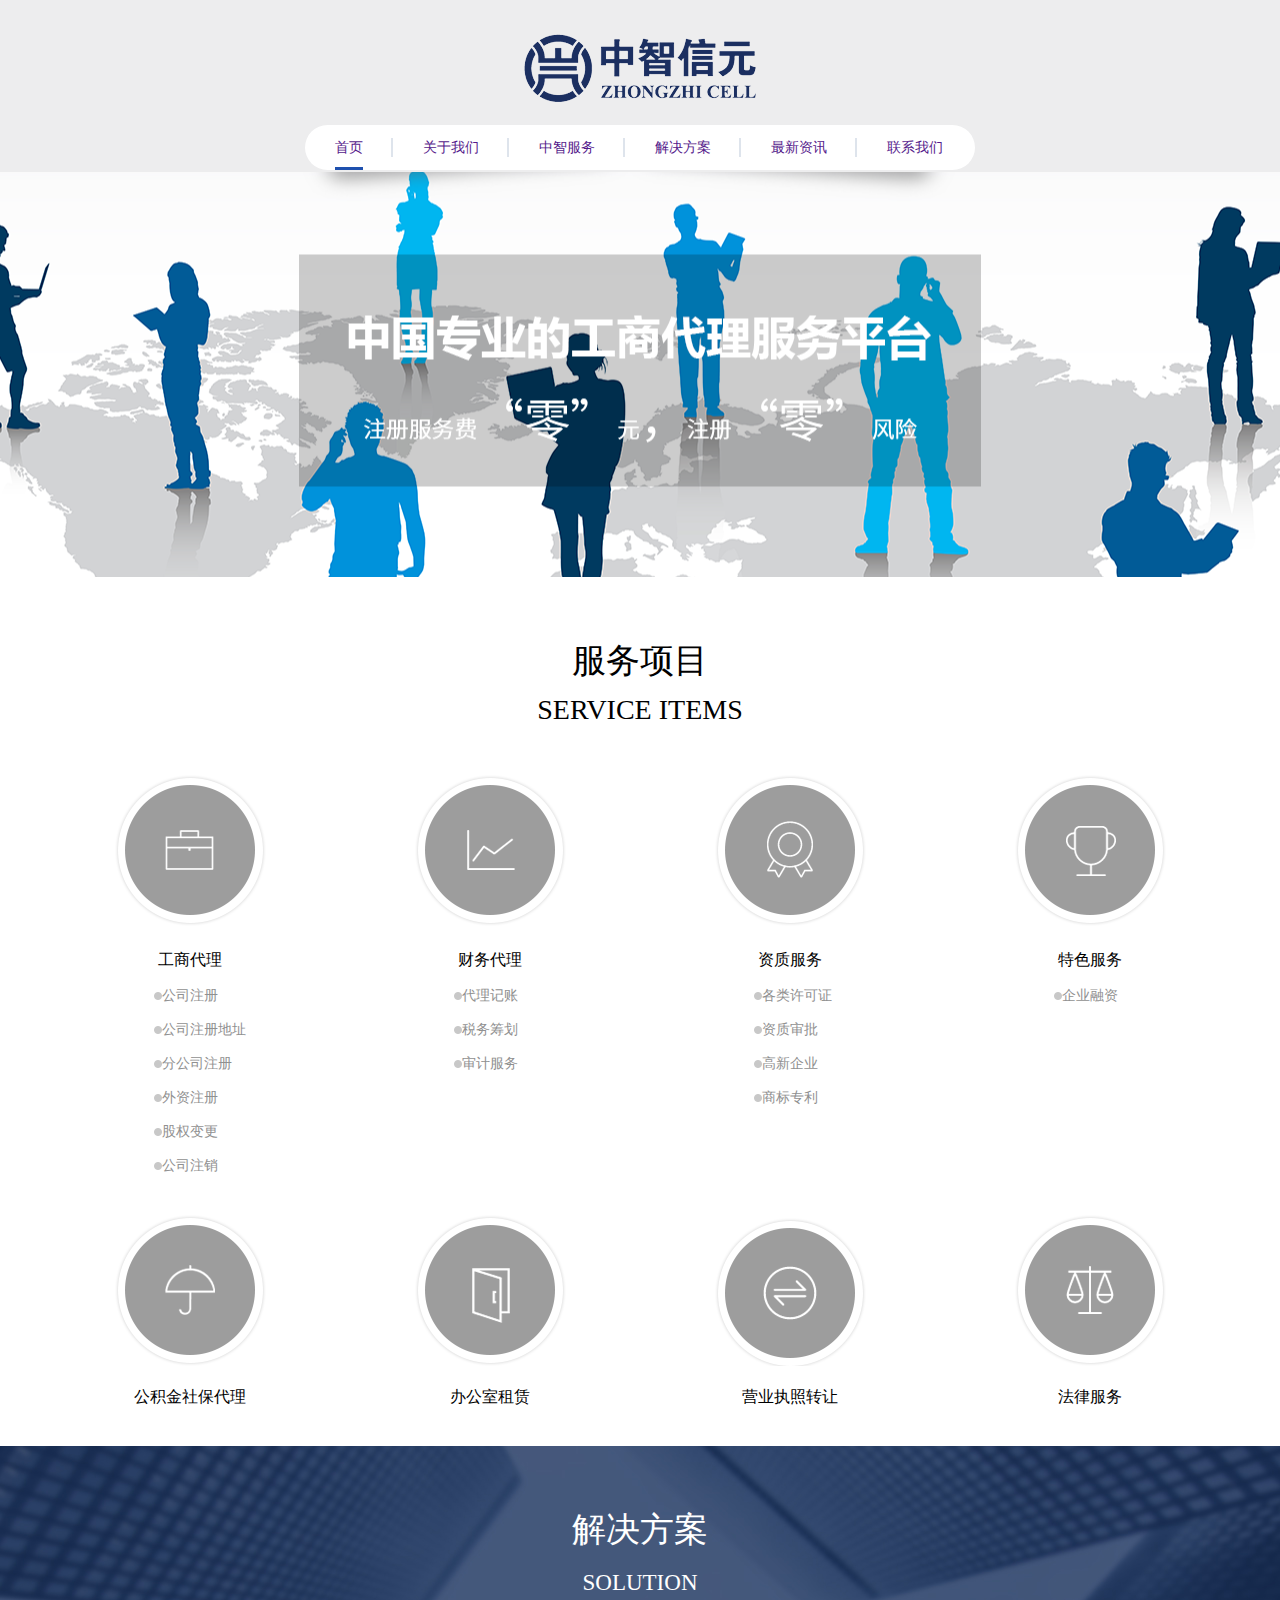
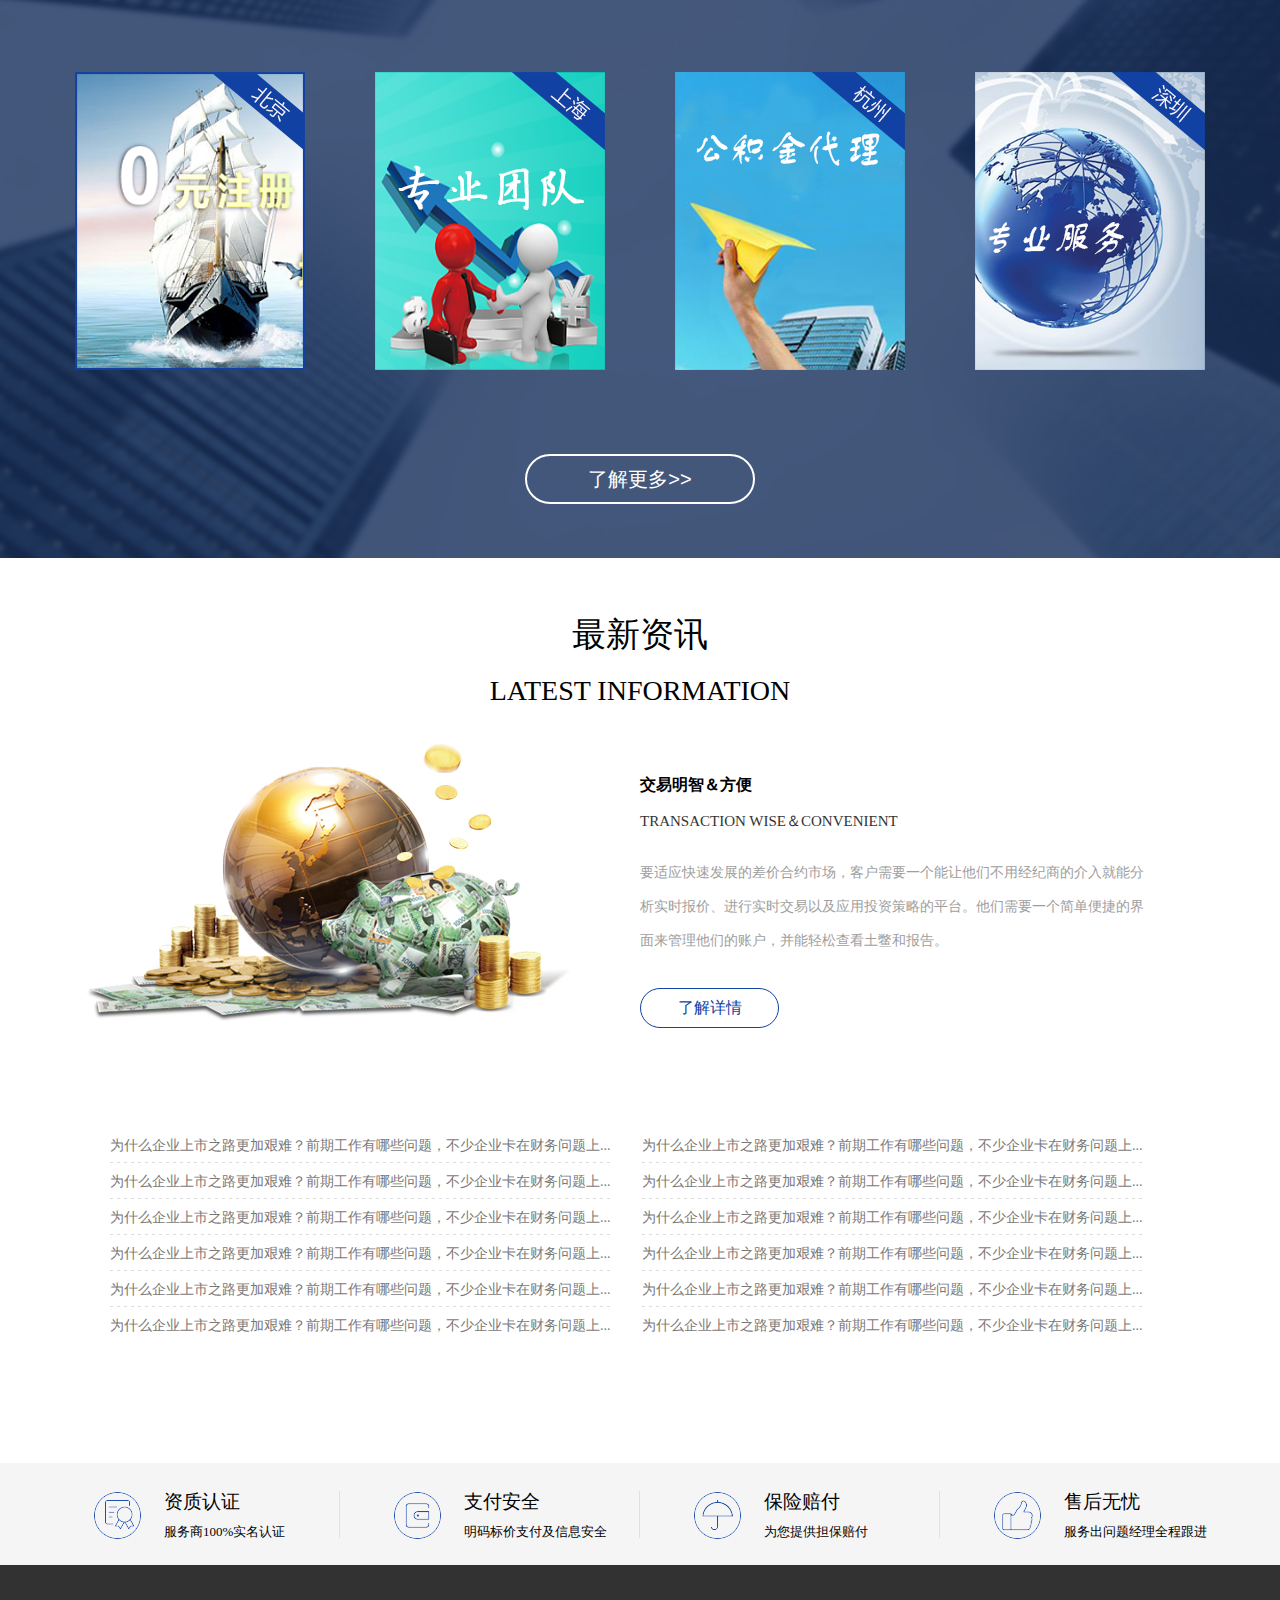
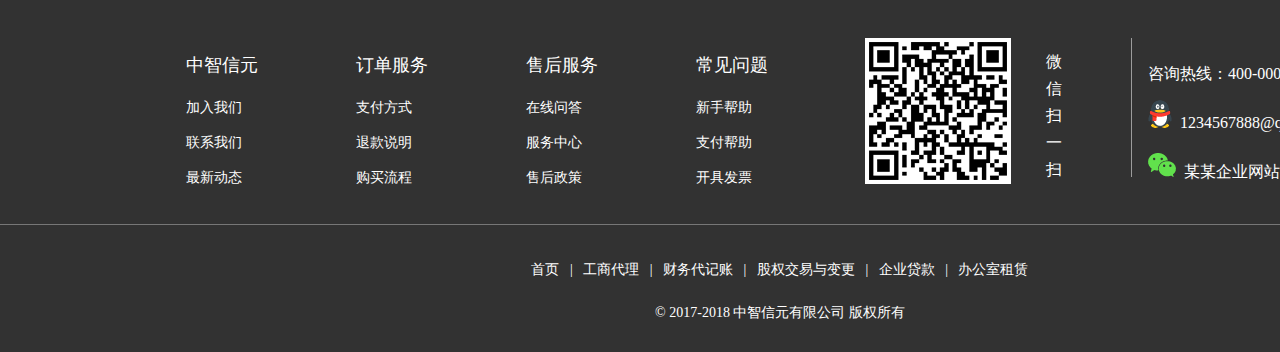
<file: index.html>
<!DOCTYPE html>
<html>
<head>
	<title>中智首页</title>
	<meta charset="utf-8">
	<link rel="stylesheet" type="text/css" href="css/中智首页.css">
</head>
<body>
	<div class="header">
		<div class="img1">
			<img src="img/中智信元.png" >
		</div>
		<ul class="nav">
			<li>
				<a href="" class="xiahuaxian">首页</a>
			</li>
			<li>
				<a href="">关于我们</a>
			</li>
			<li>
				<a href="">中智服务</a>
			</li>
			<li>
				<a href="">解决方案</a>
			</li>
			<li>
				<a href="">最新资讯</a>
			</li>
			<li class="last">
				<a href="">联系我们</a>
			</li>
		</ul>
	</div>
	<div class="banner"></div>
	<div class="serve">
		<div class="title">
			<h3>服务项目</h3>
			<p>SERVICE ITEMS</p>
		</div>
		<ul>
		<li>
			<div class="工商代理">
				<div class="imgandword">
					<img src="img/2-1.png">
					<p>工商代理</p>
				</div>
				<ul>
					<li><img src="img/point.png" alt="">公司注册</li>
					<li><img src="img/point.png" alt="">公司注册地址</li>
					<li><img src="img/point.png" alt="">分公司注册</li>
					<li><img src="img/point.png" alt="">外资注册</li>
					<li><img src="img/point.png" alt="">股权变更</li>
					<li><img src="img/point.png" alt="">公司注销</li>
				</ul>
			</div>
		</li>
		<li>
			<div class="财务代理">
				<div class="imgandword">
					<img src="img/2-2.png">
					<p>财务代理</p>
				</div>
				<ul>
					<li><img src="img/point.png" alt="">代理记账</li>
					<li><img src="img/point.png" alt="">税务筹划</li>
					<li><img src="img/point.png" alt="">审计服务</li>
				</ul>
			</div>
		</li>
		<li>
			<div class="资质服务">
				<div class="imgandword">
					<img src="img/2-3.png">
					<p>资质服务</p>
				</div>
				<ul>
					<li><img src="img/point.png" alt="">各类许可证</li>
					<li><img src="img/point.png" alt="">资质审批</li>
					<li><img src="img/point.png" alt="">高新企业</li>
					<li><img src="img/point.png" alt="">商标专利</li>
				</ul>
			</div>
		</li>
		<li>
			<div class="特色服务">
				<div class="imgandword">
					<img src="img/2-4.png">
					<p>特色服务</p>
				</div>
				<ul>
					<li><img src="img/point.png" alt="">企业融资</li>
				</ul>
			</div>
		</ul>
		</li>

		<ul>
			<li>
				<div class="公积金社保代理">
					<div class="imgandword1">
						<img src="img/3-1.png">
						<p>公积金社保代理</p>
					</div>
				</div>
			</li>
			<li>
				<div class="办公室租赁">
					<div class="imgandword1">
						<img src="img/3-2.png">
						<p>办公室租赁</p>
					</div>
				</div>
			</li>
			<li>
				<div class="营业执照转让">
					<div class="imgandword1">
						<img src="img/3-3.png">
						<p>营业执照转让</p>
					</div>
				</div>
			</li>
			<li>
				<div class="法律服务">
					<div class="imgandword1">
						<img src="img/3-4.png">
						<p>法律服务</p>
					</div>
				</div>
			</li>
		</ul>
	</div>
	<div class="solution">
		<div class="box">
		<div class="space"></div>
			<div class="title1">
				<h3 >解决方案</h3>
			</div>
				<p >SOLUTION</p>
			<ul>
				<li>
					<div class="beijing">
						<img src="img/4-1.png" alt="">
					</div>
				</li>
				<li>
					<div class="beijing">
						<img src="img/4-2.png" alt="">
					</div>
				</li>
				<li>
					<div class="beijing">
						<img src="img/4-3.png" alt="">
					</div>
				</li>
				<li>
					<div class="beijing">
						<img src="img/4-4.png" alt="">
					</div>
				</li>
			</ul>
			<button>了解更多>></button>
		</div>
	</div>

	<div class="information">
		<div class="space1"></div>
		<div class="title2">
			<h3>最新资讯</h3>
		</div>
		<p class="latest">LATEST INFORMATION</p>
		<div class="latest1">
		<ul>
		<li>
			<div class="wise">
				<img src="img/5-1.png">
			</div>
		</li>
		<li>
			<div class="wise1">
			<ul>
				<li class="one"><h4>交易明智＆方便</h4></li>
				<li class="two"><h5>TRANSACTION WISE＆CONVENIENT</h5></li>
				<li class="three"><p>要适应快速发展的差价合约市场，客户需要一个能让他们不用经纪商的介入就能分</p></li>
				<li class="three"><p>析实时报价、进行实时交易以及应用投资策略的平台。他们需要一个简单便捷的界</p></li>
				<li class="fore"><p>面来管理他们的账户，并能轻松查看土鳖和报告。</p></li>
				<li><button>了解详情</button></li>
			</ul>
			</div>
		</li>
		</ul>
		
		<ul>
			<li>
			<div class="why">
			<ul>
				<li><p>为什么企业上市之路更加艰难？前期工作有哪些问题，不少企业卡在财务问题上...</p></li>
				<li><img src="img/7-1.png"></li>
				<li><p>为什么企业上市之路更加艰难？前期工作有哪些问题，不少企业卡在财务问题上...</p></li>
				<li><img src="img/7-1.png"></li>
				<li><p>为什么企业上市之路更加艰难？前期工作有哪些问题，不少企业卡在财务问题上...</p></li>
				<li><img src="img/7-1.png"></li>
				<li><p>为什么企业上市之路更加艰难？前期工作有哪些问题，不少企业卡在财务问题上...</p></li>
				<li><img src="img/7-1.png"></li>
				<li><p>为什么企业上市之路更加艰难？前期工作有哪些问题，不少企业卡在财务问题上...</p></li>
				<li><img src="img/7-1.png"></li>
				<li><p>为什么企业上市之路更加艰难？前期工作有哪些问题，不少企业卡在财务问题上...</p></li>
			</ul>
			</div>
			</li>
			<li>
			<div class="why1">
			<ul>
				<li><p>为什么企业上市之路更加艰难？前期工作有哪些问题，不少企业卡在财务问题上...</p></li>
				<li><img src="img/7-1.png"></li>
				<li><p>为什么企业上市之路更加艰难？前期工作有哪些问题，不少企业卡在财务问题上...</p></li>
				<li><img src="img/7-1.png"></li>
				<li><p>为什么企业上市之路更加艰难？前期工作有哪些问题，不少企业卡在财务问题上...</p></li>
				<li><img src="img/7-1.png"></li>
				<li><p>为什么企业上市之路更加艰难？前期工作有哪些问题，不少企业卡在财务问题上...</p></li>
				<li><img src="img/7-1.png"></li>
				<li><p>为什么企业上市之路更加艰难？前期工作有哪些问题，不少企业卡在财务问题上...</p></li>
				<li><img src="img/7-1.png"></li>
				<li><p>为什么企业上市之路更加艰难？前期工作有哪些问题，不少企业卡在财务问题上...</p></li>
			</ul>
			</div>
			</li>
		</ul>
		</div>
	</div>
	<div class="renzheng">
		<div class="renzheng2">
		<ul>
			<li>
				<div class="renzheng1">
					<img src="img/9-1.png">
					<ul>
						<li><p class="renzhengline1">资质认证</p></li>
						<li><p class="renzhengline2">服务商100%实名认证</p></li>
					</ul>
				</div>
			</li>
			<li>
				<div class="renzheng1">
					<img src="img/9-2.png">
					<ul>
						<li><p class="renzhengline1">支付安全</p></li>
						<li><p class="renzhengline2">明码标价支付及信息安全</p></p></li>
					</ul>
				</div>
			</li>
			<li>
				<div class="renzheng1">
					<img src="img/9-3.png">
					<ul>
						<li><p class="renzhengline1">保险赔付</p></li>
						<li><p class="renzhengline2">为您提供担保赔付</p></li>
					</ul>
				</div>
			</li>
			<li>
			<div class="renzheng1">
			<img src="img/9-4.png">
			<ul>
				<li><p class="renzhengline1">售后无忧</p></li>
				<li><p class="renzhengline2">服务出问题经理全程跟进</p></li>
			</ul>
			</div>
			</li>
		</ul>
		</div>
	</div>
	<div class="end">
		<div class="endline">
			<ul>
				<li>
				<div class="endline1-1">
					<ul>
						<li><p class="endlineword">中智信元</p></li>
						<li><a href="" class="endlineword1">加入我们</a></li>
						<li><a href="" class="endlineword1">联系我们</a></li>
						<li><a href="" class="endlineword1">最新动态</a></li>
					</ul>
				</div>
				</li>
				<li>
				<div class="endline1-2">
					<ul>
						<li><p class="endlineword">订单服务</p></li>
						<li><a href="" class="endlineword1">支付方式</a></li>
						<li><a href="" class="endlineword1">退款说明</a></li>
						<li><a href="" class="endlineword1">购买流程</a></li>
					</ul>
				</div>
				</li>
				<li>
				<div class="endline1-2">
					<ul>
						<li><p class="endlineword">售后服务</p></li>
						<li><a href="" class="endlineword1">在线问答</a></li>
						<li><a href="" class="endlineword1">服务中心</a></li>
						<li><a href="" class="endlineword1">售后政策</a></li>
					</ul>
				</div>
				</li>
				<li>
				<div class="endline1-2">
					<ul>
						<li><p class="endlineword">常见问题</p></li>
						<li><a href="" class="endlineword1">新手帮助</a></li>
						<li><a href="" class="endlineword1">支付帮助</a></li>
						<li><a href="" class="endlineword1">开具发票</a></li>
					</ul>
				</div>
				</li>
				<li>
				<div class="erweimaimg">
					<img src="img/wechat.png">
				</div>
				</li>
				<li>
				<div class="erweimaword">
					<ul>
						<li><p>微</p></li>
						<li><p>信</p></li>
						<li><p>扫</p></li>
						<li><p>一</p></li>
						<li><p>扫</p></li>
					</ul>
				</div>
				</li>
				<li>
				<div class="zixun">
					<ul>
						<li>咨询热线：400-000-0000</li>
						<li><img src="img/qq.png">&nbsp;&nbsp;1234567888@qq.com</li>
						<li><img src="img/18.png">&nbsp;&nbsp;某某企业网站官方微信</li>
					</ul>
				</div>
				</li>
			</ul>
		</div>
		<div class="endline2">
			<p>首页&nbsp;&nbsp;&nbsp;|&nbsp;&nbsp;&nbsp;工商代理&nbsp;&nbsp;&nbsp;|&nbsp;&nbsp;&nbsp;财务代记账&nbsp;&nbsp;&nbsp;|&nbsp;&nbsp;&nbsp;股权交易与变更&nbsp;&nbsp;&nbsp;|&nbsp;&nbsp;&nbsp;企业贷款&nbsp;&nbsp;&nbsp;|&nbsp;&nbsp;&nbsp;办公室租赁 </p>
		</div>
		<div class="endline3">
		<p>© 2017-2018 中智信元有限公司 版权所有</p>
		</div>
	</div>
</body>
</html>
</file>
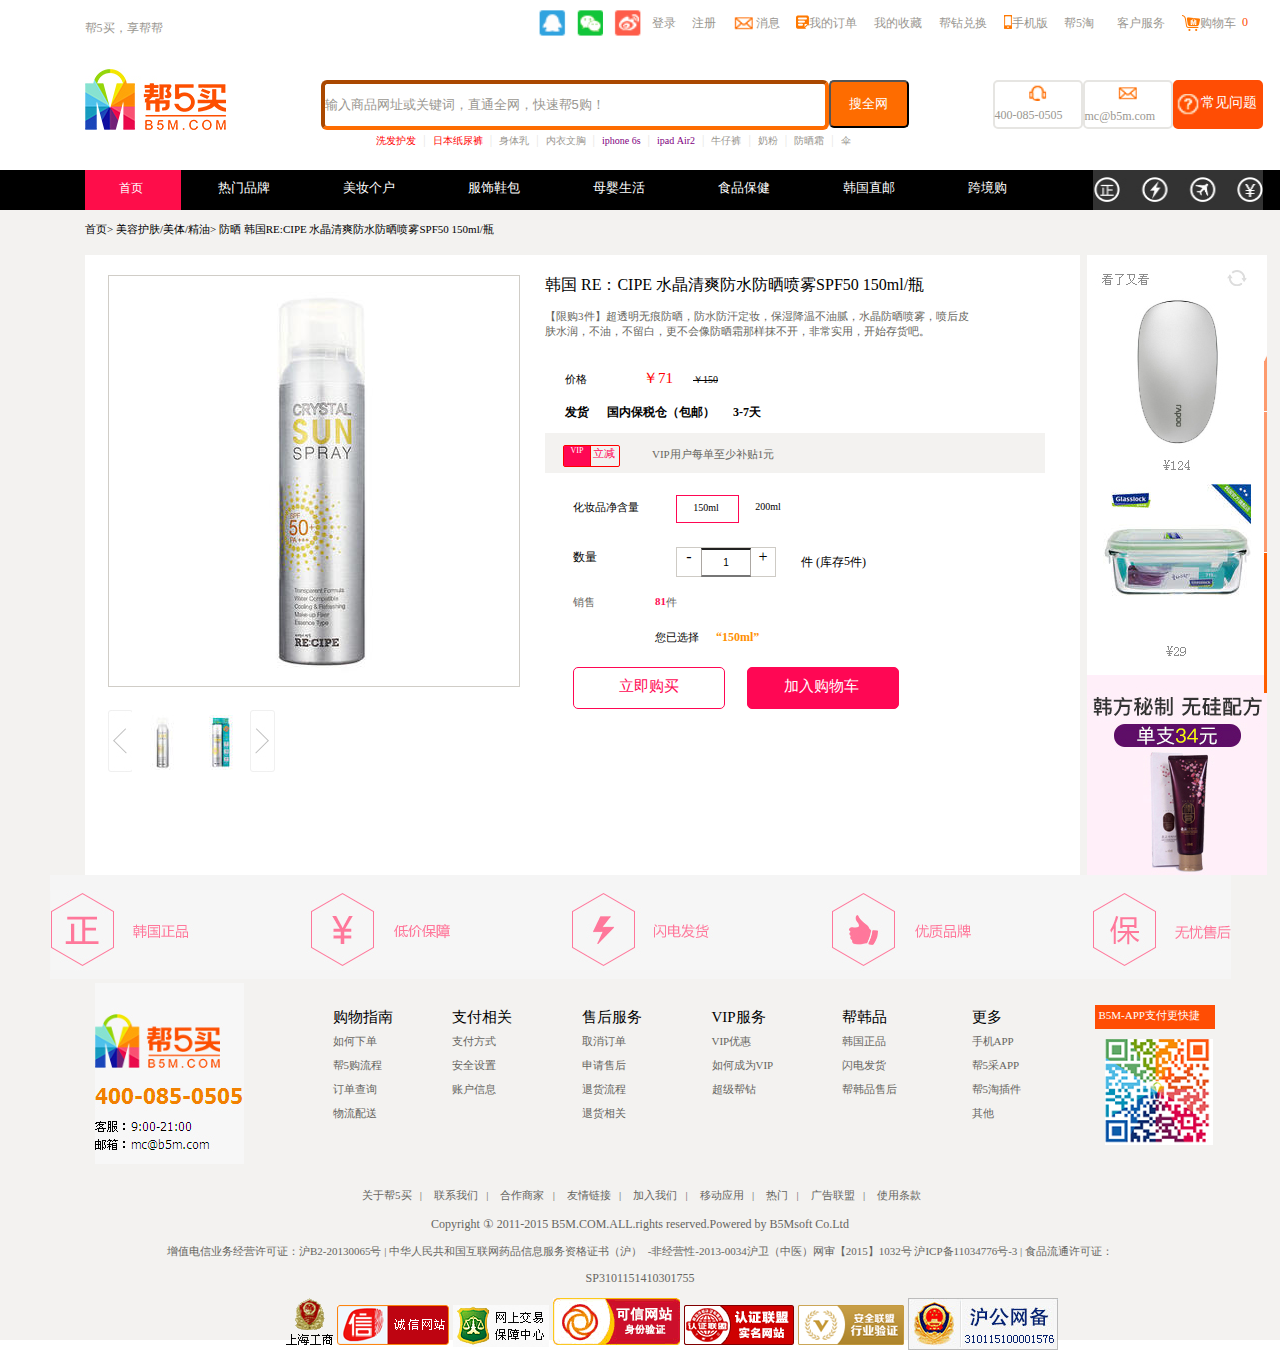
<file: web2/shangpinye.html>
<!DOCTYPE html>
<html lang="en">
<head>
	<meta charset="UTF-8">
	<title>商品页</title>
	<link rel="stylesheet" type="text/css" href="zuoye.css">
</head>
<body>
	<div id="head11">
		<div id="head">
			<!-- 最上边的一小行导航 -->
			<div class="head1">
				<a href="" class="word">帮5买，享帮帮</a>
				<a href="" class="padr10 padt10"><img src="任务所需小图/001.png"></a>
				<a href="" class="padr10 padt10"><img src="任务所需小图/002.png"></a>
				<a href="" class="padr10 padt10"><img src="任务所需小图/003.png"></a>
				<a href="" class="xiaozi">登录</a>
				<a href="" class="xiaozi">注册</a>
				<img src="任务所需小图/004.png" class="padt15">
				<a href="" class="xiaozi">消息</a>
				<img src="任务所需小图/img/dingdan.jpg" class="padt15">
				<a href="" class="xiaozi1">我的订单</a>
				<a href="" class="xiaozi1">我的收藏</a>
				<a href="" class="xiaozi1">帮钻兑换</a>
				<img src="任务所需小图/img/tp-my-phone.png" class="padt15">
				<a href="" class="xiaozi2">手机版</a>
				<a href=""class="xiaozi2">帮5淘</a>
				<a href="" class="xiaozi1">客户服务</a>
				<img src="任务所需小图/img/gouwuche.jpg" class="padt15">
				<a href="" class="gouwuche">购物车</a>
				<div class="shuzi">0</div>
			</div>
			<div class="head2">
				<img src="任务所需小图/img/logo_03.jpg" style="float:left;padding-top: 18px;padding-right: 95px;">
				<div id="sousuokuai">
					<div style="float: left;"><input type="text" name="tex" value="输入商品网址或关键词，直通全网，快速帮5购！" id="sousuokuang"></div>
					<div style="float: left;"><input type="button" name="but" value="搜全网" id="but"></div>
				</div>
				<div id="youkuai">
					<a href="">
						<div class="youxiaokuai">
							<div class="xiaotutu"><img src="任务所需小图/005.png"></div>
							<span class="phonenumber">400-085-0505</span>
						</div>
					</a>
					<a href="">
						<div class="youxiaokuai">
							<div class="xiaotutu"><img src="任务所需小图/004.png"></div>
							<span class="phonenumber">mc@b5m.com</span>
						</div>
					</a>
					<a href="">
						<div class="em">
							<img src="任务所需小图/006.png" style="float: left;padding-top: 12px;">
							<span style="float:left; font-size: 14px;color: #ffffff;padding-top: 12px;">常见问题</span>
						</div>
					</a>
				</div>
				<div style="width: 588px; padding-top: 10px; text-align: center; padding-left: 235px;">
					<a href="" class="hh red">洗发护发</a>					
					<span class="shu">|</span>
					<a href="" class="hh red">日本纸尿裤</a>
					<span class="shu">|</span>
					<a href="" class="hh hui">身体乳</a>
					<span class="shu">|</span>
					<a href="" class="hh hui">内衣文胸</a>
					<span class="shu">|</span>
					<a href="" style="font-size: 10px;padding-left: 3px;padding-right: 3px;text-decoration: none; color: purple;">iphone&nbsp;6s</a>
					<span class="shu">|</span>
					<a href="" style="font-size: 10px;padding-left: 3px;padding-right: 3px;text-decoration: none; color: purple;">ipad&nbsp;Air2</a>
					<span class="shu">|</span>
					<a href="" class="hh hui">牛仔裤</a>
					<span class="shu">|</span>
					<a href="" class="hh hui">奶粉</a>
					<span class="shu">|</span>
					<a href="" class="hh hui">防晒霜</a>
					<span class="shu">|</span>
					<a href="" class="hh hui">伞</a>
				</div>
			</div>
		</div>
	</div>

	<div class="waidakuang2">
		<div id="heikuai">
			<div class="fense"><div class="zi"><a href="">首页</a></div></div>
			<ul id="heitiao">
				<li><a href="">热门品牌</a></li>
				<li><a href="">美妆个户</a></li>
				<li><a href="">服饰鞋包</a></li>
				<li><a href="">母婴生活</a></li>
				<li><a href="">食品保健</a></li>
				<li><a href="">韩国直邮</a></li>
				<li><a href="">跨境购</a></li>
			</ul>
			<a href=""><img src="任务所需小图/img/ff_03.jpg" class="situtu"></a>
		</div>
		<div style="width: 100%; height: 30px; background-color: #f3f2f0;"><p class="shangpin"><a href="" class="shangpinya">首页>&nbsp;美容护肤/美体/精油>&nbsp;防晒&nbsp;韩国RE:CIPE&nbsp;水晶清爽防水防晒喷雾SPF50&nbsp;150ml/瓶</a></p></div>
		<div class="body2">
			<div class="xiaxia">
				<div style="width: 412px; height: 600px; margin-left: 23px; float: left;">	 <div id="fangshai">

					</div>
					<!-- 动图 -->
					<div id="suoxiao">
						<img src="任务所需小图/img/spanl.jpg" id="left1">
						<div class="suoxiao1"><img src="任务所需小图/img/sp0.jpeg" id="tu1"></div>
						<div class="suoxiao2"><img src="任务所需小图/img/sp1.jpeg"" id="tu2"></div>
						<img src="任务所需小图/img/spanr.jpg" id="right1">
					</div>
				</div>
				<div class="youkuaiya">
					<span class="yi1"><a href="">韩国&nbsp;RE：CIPE&nbsp;水晶清爽防水防晒喷雾SPF50&nbsp;150ml/瓶</a></span>
					<p class="yi2"><a href="">【限购3件】超透明无痕防晒，防水防汗定妆，保湿降温不油腻，水晶防晒喷雾，喷后皮<br>肤水润，不油，不留白，更不会像防晒霜那样抹不开，非常实用，开始存货吧。</a></p>
					<p class="yi3"><span class="c1"><a href="">价格</a></span><span class="c2"><a href="">￥71</a></span><span class="c3"><a href="">￥150</a></span></p>
					<p class="yi4"><span class="c4"><a href="">发货</a></span><span class="c4"><a href="">国内保税仓（包邮）</a></span><span class="c4"><a href="">3-7天</a></span></p>
					<div id="yi5">
						<div class="c5"><div class="c6">VIP</div><div class="c7">立减</div></div>
						<div class="c8">VIP用户每单至少补贴1元</div>
					</div>
					<div class="j1">
						<span class="j2"><a href="">化妆品净含量</a></span>
						<div id="j3">
							<div class="bianbian1">
								<div id="sspan">
									150ml
								</div>
							</div>
							<!-- 动态加边框 -->
							<div class="j3-2">
								<div id="sspan2">
									200ml
								</div>
							</div>
						</div>
					</div>
					<div class="j4">
						<div class="j5"><a href="">数量</a></div>
						<div class="j6">
							<span id="jian">-</span>
							<input type="text" value="1" id="shuziya">
							<span id="jian2">+</span>
						</div>
						<div class="j7"><span>件&nbsp;</span><span>(库存</span><span id="kucun">5</span><span>件)</span></div>
					</div>
					<p class="xiaoliang"><span style="font-size: 11px;color: #666560; padding-right:60px; float: left;">销售</span><span style="font-size: 11px; float: left;color: #ff0a54; font-weight: bold;">81</span><span style="font-size: 11px;color: #666560;float: left;">件</span></p>
					<p class="yixuan">
						<span style="padding-right:17px; float: left;"><a href="" style="font-size: 11px; color: black;text-decoration: none;">您已选择</a></span>
						<span id="zhifu">“150ml”</span>
					</p>
					<div style="width: 330px; height: 42px; padding-left: 28px; padding-top: 20px;">
						<a href=""><div id="tanchu"><div style="width:65px; height: 16px;font-size: 15px;color: #ff0754;padding-top: 9px;padding-left: 42px;">立即购买</div></div></a>
						<a href=""><div id="cheya"><div style="width:82px; height: 16px;font-size: 15px;color:white;padding-top: 9px;padding-left: 36px;">加入购物车</div></div></a>
					</div>
				</div>
				
			</div>
		</div>
		<div id="youda">
			<a href=""><img src="任务所需小图/img/ww_07.jpg"></a>
		</div>
		<div style="text-align: center;">
			<a href=""><img src="任务所需小图/img/a_07.jpg"></a>
		</div>	

		<div id="weiba">
			<div style="float: left; width: 170px;height: 180px; text-align: center;">
				<img src="任务所需小图/img/loginB.jpg">
			</div>
			<ul class="lllll" >
				<li class="lili1">
					<ul style="padding-bottom: 4px; list-style: none;">
						<li><a href="" class="biaotiya"">购物指南</a></li>
					</ul>
					<ul id="shagua">
						<li><a href="">如何下单</a></li>
						<li><a href="">帮5购流程</a></li>
						<li><a href="">订单查询</a></li>
						<li><a href="">物流配送</a></li>
					</ul>
				</li>
				<li class="lili2">
					<ul style="padding-bottom: 4px; list-style: none;">
						<li><a href="" class="biaotiya"">支付相关</a></li>
					</ul>
					<ul id="shagua">
						<li><a href="">支付方式</a></li>
						<li><a href="">安全设置</a></li>
						<li><a href="">账户信息</a></li>
					</ul>
				</li>
				<li class="lili3">
					<ul style="padding-bottom: 4px; list-style: none;">
						<li><a href="" class="biaotiya"">售后服务</a></li>
					</ul>
					<ul id="shagua">
						<li><a href="">取消订单</a></li>
						<li><a href="">申请售后</a></li>
						<li><a href="">退货流程</a></li>
						<li><a href="">退货相关</a></li>
					</ul>
				</li>
				<li class="lili3">
					<ul style="padding-bottom: 4px; list-style: none;">
						<li><a href="" class="biaotiya"">VIP服务</a></li>
					</ul>
					<ul id="shagua">
						<li><a href="">VIP优惠</a></li>
						<li><a href="">如何成为VIP</a></li>
						<li><a href="">超级帮钻</a></li>
					</ul>
				</li>
				<li class="lili3">
					<ul style="padding-bottom: 4px; list-style: none;">
						<li><a href="" class="biaotiya"">帮韩品</a></li>
					</ul>
					<ul id="shagua">
						<li><a href="">韩国正品</a></li>
						<li><a href="">闪电发货</a></li>
						<li><a href="">帮韩品售后</a></li>
					</ul>
				</li>
				<li class="lili3">
					<ul style="padding-bottom: 4px; list-style: none;">
						<li><a href="" class="biaotiya"">更多</a></li>
					</ul>
					<ul id="shagua">
						<li><a href="">手机APP</a></li>
						<li><a href="">帮5采APP</a></li>
						<li><a href="">帮5淘插件</a></li>
						<li><a href="">其他</a></li>
					</ul>
				</li>
			</ul>
			<div style="width: 210px; height: 180px; float: left;">
				<div style="width: 120px;height: 24px;margin-top: 22px;margin-left:40px; background-color: #ff4d04;"><a href="" style="font-size: 11px; color: white; text-decoration: none; padding-top: 6px; padding-left:4px;">B5M-APP支付更快捷</a></div>
				<img src="任务所需小图/007.png" style="padding-left: 50px; padding-top: 10px;">
			</div>
		</div>
		<div id="zuihou">
			<ul id="lyy">
				<li><a href="">关于帮5买&nbsp;&nbsp;&nbsp;|</a></li>
				<li><a href="">联系我们&nbsp;&nbsp;&nbsp;|</a></li>
				<li><a href="">合作商家&nbsp;&nbsp;&nbsp;|</a></li>
				<li><a href="">友情链接&nbsp;&nbsp;&nbsp;|</a></li>
				<li><a href="">加入我们&nbsp;&nbsp;&nbsp;|</a></li>
				<li><a href="">移动应用&nbsp;&nbsp;&nbsp;|</a></li>
				<li><a href="">热门&nbsp;&nbsp;&nbsp;|</a></li>
				<li><a href="">广告联盟&nbsp;&nbsp;&nbsp;|</a></li>
				<li><a href="">使用条款</a></li>
			</ul>
			<p style="text-align: center; font-size: 12px; color: #666560;padding-top: 11px;">Copyright&nbsp;①&nbsp;2011-2015&nbsp;B5M.COM.ALL.rights&nbsp;reserved.Powered&nbsp;by&nbsp;B5Msoft&nbsp;Co.Ltd</p>
			<p style="text-align: center; font-size: 11px; color: #666560;padding-top: 12px;">增值电信业务经营许可证：沪B2-20130065号&nbsp;|&nbsp;中华人民共和国互联网药品信息服务资格证书（沪）&nbsp;&nbsp;-非经营性-2013-0034沪卫（中医）网审【2015】1032号&nbsp;沪ICP备11034776号-3&nbsp;|&nbsp;食品流通许可证：</p>
			<p style="text-align: center; font-size: 12px; color: #666560;padding-top: 12px;">SP3101151410301755</p>
		</div>
		<div id="zuihoutu">
			<img src="任务所需小图/img/bo1.gif" style="float: left; padding-right:4px;">
			<img src="任务所需小图/img/bo2.png" style="float: left; padding-top: 7px; padding-right:4px;">
			<img src="任务所需小图/img/bo3.gif" style="float: left; padding-top: 7px; padding-right:4px;">
			<img src="任务所需小图/img/bo4.png" style="float: left; padding-right:4px;">
			<img src="任务所需小图/img/bo5.png" style="float: left; padding-top: 7px; padding-right:4px;">
			<img src="任务所需小图/img/bo6.png" style="float: left; padding-top: 7px; padding-right:4px;">
			<img src="任务所需小图/img/bo7.png" style="float: left; padding-right:4px;">
		</div>
	</div>

	<script type="text/javascript">

		var guige150 = document.getElementById("sspan");
		var guige200 = document.getElementById("sspan2");
		var yixuanguige = document.getElementById("zhifu");	
		var jian = document.getElementById("jian");
		var jia = document.getElementById("jian2");
		var num = document.getElementById("shuziya");
		var kucun = document.getElementById("kucun");
		var zuoyi = document.getElementById("left1");
		var youyi = document.getElementById("right1");
		var zuotu = document.getElementById("tu1");
		var youtu = document.getElementById("tu2");
		var fangshai = document.getElementById("fangshai");

		guige150.onclick = function(){
			guige150.parentNode.setAttribute("class","bianbian1");
			guige200.parentNode.setAttribute("class","j3-2");
			yixuanguige.innerHTML = "150ml";
		}
		guige200.onclick = function(){
			guige200.parentNode.setAttribute("class","bianbian2");
			guige150.parentNode.setAttribute("class","j3-1");
			yixuanguige.innerHTML = "200ml";
		}

		
		jia.onclick = function(){
			var zzin = parseInt(num.value);
			num.value = zzin+1;
			if(num.value==5){
				jia.style.cursor = 'not-allowed';
				console.log("1");
			}
		}
		jian.onclick = function(){
			var zzin = parseInt(num.value);
			num.value = zzin-1;
			if(num.value==0){
				jian.style.cursor = 'not-allowed';
			}
		}
		
		zuotu.onmouseover = function(){
			zuotu.parentNode.setAttribute("class","nsuoxiao1");
			youtu.parentNode.setAttribute("class","suoxiao2");
			fangshai.style.backgroundimage = "url(任务所需小图/img/pp0.jpeg)";
		}
		zuotu.onclick = function(){
			zuotu.parentNode.setAttribute("class","nsuoxiao1");
			youtu.parentNode.setAttribute("class","suoxiao2");
			fangshai.style.backgroundimage = "url(任务所需小图/img/pp0.jpeg)";
		}
		youtu.onclick = function(){
			zuotu.parentNode.setAttribute("class","suoxiao1");
			youtu.parentNode.setAttribute("class","nsuoxiao2");
			fangshai.style.backgroundimage = "url(任务所需小图/img/pp1.jpeg)";
		}
		youtu.onmouseover = function(){
			zuotu.parentNode.setAttribute("class","suoxiao1");
			youtu.parentNode.setAttribute("class","nsuoxiao2");
			fangshai.style.backgroundimage = "url(任务所需小图/img/pp1.jpeg)";
			console.log("1");
		}
	</script>
</body>
</html>
</file>
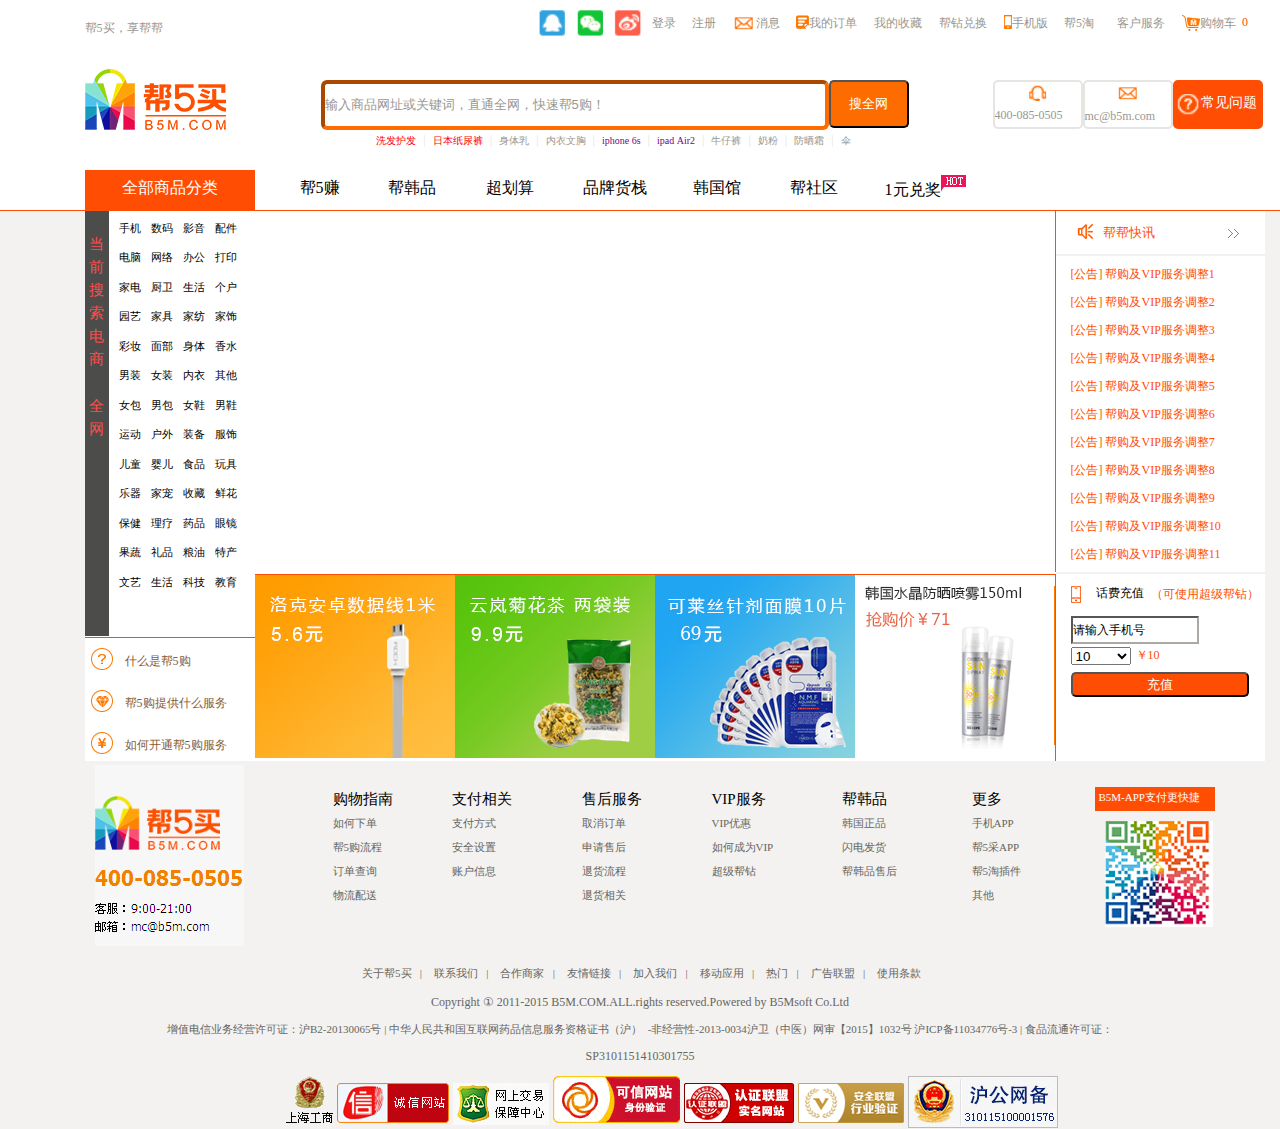
<file: web2/zuoye.html>
<!DOCTYPE html>
<html lang="en">
<head>
	<meta charset="UTF-8">
	<title>Web开发二大作业</title>
	<link rel="stylesheet" type="text/css" href="zuoye.css">
</head>
<body>
	<div id="head11">
		<div id="head">
			<!-- 最上边的一小行导航 -->
			<div class="head1">
				<a href="" class="word">帮5买，享帮帮</a>
				<a href="" class="padr10 padt10"><img src="任务所需小图/001.png"></a>
				<a href="" class="padr10 padt10"><img src="任务所需小图/002.png"></a>
				<a href="" class="padr10 padt10"><img src="任务所需小图/003.png"></a>
				<a href="" class="xiaozi">登录</a>
				<a href="" class="xiaozi">注册</a>
				<img src="任务所需小图/004.png" class="padt15">
				<a href="" class="xiaozi">消息</a>
				<img src="任务所需小图/img/dingdan.jpg" class="padt15">
				<a href="" class="xiaozi1">我的订单</a>
				<a href="" class="xiaozi1">我的收藏</a>
				<a href="" class="xiaozi1">帮钻兑换</a>
				<img src="任务所需小图/img/tp-my-phone.png" class="padt15">
				<a href="" class="xiaozi2">手机版</a>
				<a href=""class="xiaozi2">帮5淘</a>
				<a href="" class="xiaozi1">客户服务</a>
				<img src="任务所需小图/img/gouwuche.jpg" class="padt15">
				<a href="" class="gouwuche">购物车</a>
				<div class="shuzi">0</div>
			</div>
			<div class="head2">
				<img src="任务所需小图/img/logo_03.jpg" style="float:left;padding-top: 18px;padding-right: 95px;">
				<div id="sousuokuai">
					<div style="float: left;"><input type="text" name="tex" value="输入商品网址或关键词，直通全网，快速帮5购！" id="sousuokuang"></div>
					<div style="float: left;"><input type="button" name="but" value="搜全网" id="but"></div>
				</div>
				<div id="youkuai">
					<a href="">
						<div class="youxiaokuai">
							<div class="xiaotutu"><img src="任务所需小图/005.png"></div>
							<span class="phonenumber">400-085-0505</span>
						</div>
					</a>
					<a href="">
						<div class="youxiaokuai">
							<div class="xiaotutu"><img src="任务所需小图/004.png"></div>
							<span class="phonenumber">mc@b5m.com</span>
						</div>
					</a>
					<a href="">
						<div class="em">
							<img src="任务所需小图/006.png" style="float: left;padding-top: 12px;">
							<span style="float:left; font-size: 14px;color: #ffffff;padding-top: 12px;">常见问题</span>
						</div>
					</a>
				</div>
				<div style="width: 588px; padding-top: 10px; text-align: center; padding-left: 235px;">
					<a href="" class="hh red">洗发护发</a>					
					<span class="shu">|</span>
					<a href="" class="hh red">日本纸尿裤</a>
					<span class="shu">|</span>
					<a href="" class="hh hui">身体乳</a>
					<span class="shu">|</span>
					<a href="" class="hh hui">内衣文胸</a>
					<span class="shu">|</span>
					<a href="" style="font-size: 10px;padding-left: 3px;padding-right: 3px;text-decoration: none; color: purple;">iphone&nbsp;6s</a>
					<span class="shu">|</span>
					<a href="" style="font-size: 10px;padding-left: 3px;padding-right: 3px;text-decoration: none; color: purple;">ipad&nbsp;Air2</a>
					<span class="shu">|</span>
					<a href="" class="hh hui">牛仔裤</a>
					<span class="shu">|</span>
					<a href="" class="hh hui">奶粉</a>
					<span class="shu">|</span>
					<a href="" class="hh hui">防晒霜</a>
					<span class="shu">|</span>
					<a href="" class="hh hui">伞</a>
				</div>
			</div>
		</div>
	</div>
	<!-- 下边的身体 -->
	<ul id="daohang">
		<li class="li1"><a href="" class="a">全部商品分类</a></li>
		<li class="li2"><a href="" class="a1">帮5赚</a></li>
		<li class="li3"><a href="" class="a1">帮韩品</a></li>
		<li class="li4"><a href="" class="a1">超划算</a></li>
		<li class="li5"><a href="" class="a1">品牌货栈</a></li>
		<li class="li6"><a href="" class="a1">韩国馆</a></li>
		<li class="li7"><a href="" class="a1">帮社区</a></li>
		<li class="li8"><a href="" class="a1">1元兑奖<img src="任务所需小图/img/hot.gif" style=""></a></li>
	</ul>
	<!-- 橙色细线下边的身体 -->
	<div id="waidakuang">
		<div id="bianjie">
			<div id="zuodakuai">	
				<div id="zuokuaikuai">
					<div id="xiaohuihui">
						<div style="width:24px; height: 132px; font-size: 15px;color: #ff4d4b; writing-mode:lr-tb;padding-top: 22px;text-align: center;line-height: 23px;">当前搜索电商</div>
						<div style="width:24px;  font-size: 15px;color: #ff4d4b; writing-mode:lr-tb;padding-top: 30px;text-align: center;line-height: 23px;">全网</div>
					</div>
					<ul id="fenlei">
						<li><a href="">手机</a><a href="">数码</a><a href="">影音</a><a href="">配件</a></li>
						<li><a href="">电脑</a><a href="">网络</a><a href="">办公</a><a href="">打印</a></li>
						<li><a href="">家电</a><a href="">厨卫</a><a href="">生活</a><a href="">个户</a></li>
						<li><a href="">园艺</a><a href="">家具</a><a href="">家纺</a><a href="">家饰</a></li>
						<li><a href="">彩妆</a><a href="">面部</a><a href="">身体</a><a href="">香水</a></li>
						<li><a href="">男装</a><a href="">女装</a><a href="">内衣</a><a href="">其他</a></li>
						<li><a href="">女包</a><a href="">男包</a><a href="">女鞋</a><a href="">男鞋</a></li>
						<li><a href="">运动</a><a href="">户外</a><a href="">装备</a><a href="">服饰</a></li>
						<li><a href="">儿童</a><a href="">婴儿</a><a href="">食品</a><a href="">玩具</a></li>
						<li><a href="">乐器</a><a href="">家宠</a><a href="">收藏</a><a href="">鲜花</a></li>
						<li><a href="">保健</a><a href="">理疗</a><a href="">药品</a><a href="">眼镜</a></li>
						<li><a href="">果蔬</a><a href="">礼品</a><a href="">粮油</a><a href="">特产</a></li>
						<li><a href="">文艺</a><a href="">生活</a><a href="">科技</a><a href="">教育</a></li>
					</ul>
				</div>
				<div id="zuoxiajiao">
					<div style="width: 40px; height: 120px; float: left;">
						<div class="r1"><a href=""><img src="任务所需小图/img/dd_03.jpg"></a></div>
						<div class="r3"><a href=""><img src="任务所需小图/img/dd_06.jpg"></a></div>
						<div class="r5"><a href=""><img src="任务所需小图/img/dd_08.jpg"></a></div>
					</div>	
					<div style="width: 130px; height: 120px;float: left;">
						<a href="" class="r2">什么是帮5购</a>
						<a href="" class="r4">帮5购提供什么服务</a>
						<a href="" class="r6">如何开通帮5购服务</a>
					</div>
				</div>
			</div>

			<div class="datu" id="datu"><!-- 中间的动态图 -->
				<!-- <div class="slider" id="slider">
					<div class="slide"><img src="任务所需小图/img/bann5.jpeg" alt=""></div>
					<div class="slide"><img src="任务所需小图/img/bann1.jpeg" alt=""></div>
					<div class="slide"><img src="任务所需小图/img/bann2.jpeg" alt=""></div>
					<div class="slide"><img src="任务所需小图/img/bann3.jpeg" alt=""></div>
					<div class="slide"><img src="任务所需小图/img/bann4.jpeg" alt=""></div>
					<div class="slide"><img src="任务所需小图/img/bann5.jpeg" alt=""></div>
					<div class="slide"><img src="任务所需小图/img/bann1.jpeg" alt=""></div>
				</div>
				<ul class="nav" id="nav">
					<li class="active"></li>
					<li></li>
					<li></li>
					<li></li>
					<li></li>
				</ul>	 -->
			</div>

			<div id="youkuaikuai">
				<div class="bangbang">
					<img src="任务所需小图/img/ico-notice.png" style="margin-left: 21px;margin-top: 13px; float: left;">
					<span><a href="" style="margin-left: 10px; margin-top: 13px; float: left; font-size: 13px; color: #ff4d04; text-decoration: none;">帮帮快讯</a></span>
					<a href="" style="text-decoration: none;"><img src="任务所需小图/img/jiantou.jpg" style="float: left;margin-left: 73px; margin-top: 18px;"></a>
					<!-- 那个动态滚动的公告 -->
				</div>
				<div id="gonggao">

				</div>
			</div>
			<ul id="sikuaitu">
				<li style="float: left;"><a href=""><img src="任务所需小图/img/1(1).jpg"></a></li>
				<li style="float: left;"><a href=""><img src="任务所需小图/img/2.jpg"></a></li>
				<li style="float: left;"><a href=""><img src="任务所需小图/img/3(1).png"></a></li>
				<li style="float: left;"><a href=""><img src="任务所需小图/img/qqq.png"></a></li>
			</ul>
			
			<div id="chongzhi">
				<div style="height: 30px;width: 208px;">
					<img src="任务所需小图/img/phone.png" style="float: left;padding-left: 15px;padding-top: 8px;">
					<div style="padding-left: 15px; padding-top: 5px; float: left;"><a href="" style="text-decoration:none; color: black; font-size: 12px;">话费充值</a></div>
					<span style="color: #ff4d04; font-size: 12px; padding-left: 7px; padding-top: 8px; float: left;">（可使用超级帮钻）</span>
				</div>
				<div style="height: 26px; width: 208px; padding-top: 8px; padding-left: 15px;">
					<input type="text" name="hhd" value="请输入手机号" id="lyc">
				</div>
				<div style="height: 20px;width: 208px;padding-top: 5px; padding-left: 15px;">
					<select id="biaodan">
						
					</select>
					<span id="jiage">￥10</span>
				</div>
				<div style="height: 26px; padding-top: 5px; padding-left: 15px;">
					<input type="button" name="oo" value="充值" style="background-color:#ff4d04; font-size: 13px; color: white; text-align: center; width: 178px;height: 25px; border-radius: 5px;">
				</div>
			</div>
		</div>
		<div id="weiba">
			<div style="float: left; width: 170px;height: 180px; text-align: center;">
				<img src="任务所需小图/img/loginB.jpg">
			</div>
			<ul class="lllll" >
				<li class="lili1">
					<ul style="padding-bottom: 4px; list-style: none;">
						<li><a href="" class="biaotiya"">购物指南</a></li>
					</ul>
					<ul id="shagua">
						<li><a href="">如何下单</a></li>
						<li><a href="">帮5购流程</a></li>
						<li><a href="">订单查询</a></li>
						<li><a href="">物流配送</a></li>
					</ul>
				</li>
				<li class="lili2">
					<ul style="padding-bottom: 4px; list-style: none;">
						<li><a href="" class="biaotiya"">支付相关</a></li>
					</ul>
					<ul id="shagua">
						<li><a href="">支付方式</a></li>
						<li><a href="">安全设置</a></li>
						<li><a href="">账户信息</a></li>
					</ul>
				</li>
				<li class="lili3">
					<ul style="padding-bottom: 4px; list-style: none;">
						<li><a href="" class="biaotiya"">售后服务</a></li>
					</ul>
					<ul id="shagua">
						<li><a href="">取消订单</a></li>
						<li><a href="">申请售后</a></li>
						<li><a href="">退货流程</a></li>
						<li><a href="">退货相关</a></li>
					</ul>
				</li>
				<li class="lili3">
					<ul style="padding-bottom: 4px; list-style: none;">
						<li><a href="" class="biaotiya"">VIP服务</a></li>
					</ul>
					<ul id="shagua">
						<li><a href="">VIP优惠</a></li>
						<li><a href="">如何成为VIP</a></li>
						<li><a href="">超级帮钻</a></li>
					</ul>
				</li>
				<li class="lili3">
					<ul style="padding-bottom: 4px; list-style: none;">
						<li><a href="" class="biaotiya"">帮韩品</a></li>
					</ul>
					<ul id="shagua">
						<li><a href="">韩国正品</a></li>
						<li><a href="">闪电发货</a></li>
						<li><a href="">帮韩品售后</a></li>
					</ul>
				</li>
				<li class="lili3">
					<ul style="padding-bottom: 4px; list-style: none;">
						<li><a href="" class="biaotiya"">更多</a></li>
					</ul>
					<ul id="shagua">
						<li><a href="">手机APP</a></li>
						<li><a href="">帮5采APP</a></li>
						<li><a href="">帮5淘插件</a></li>
						<li><a href="">其他</a></li>
					</ul>
				</li>
			</ul>
			<div style="width: 210px; height: 180px; float: left;">
				<div style="width: 120px;height: 24px;margin-top: 22px;margin-left:40px; background-color: #ff4d04;"><a href="" style="font-size: 11px; color: white; text-decoration: none; padding-top: 6px; padding-left:4px;">B5M-APP支付更快捷</a></div>
				<img src="任务所需小图/007.png" style="padding-left: 50px; padding-top: 10px;">
			</div>
		</div>
		<div id="zuihou">
			<ul id="lyy">
				<li><a href="">关于帮5买&nbsp;&nbsp;&nbsp;|</a></li>
				<li><a href="">联系我们&nbsp;&nbsp;&nbsp;|</a></li>
				<li><a href="">合作商家&nbsp;&nbsp;&nbsp;|</a></li>
				<li><a href="">友情链接&nbsp;&nbsp;&nbsp;|</a></li>
				<li><a href="">加入我们&nbsp;&nbsp;&nbsp;|</a></li>
				<li><a href="">移动应用&nbsp;&nbsp;&nbsp;|</a></li>
				<li><a href="">热门&nbsp;&nbsp;&nbsp;|</a></li>
				<li><a href="">广告联盟&nbsp;&nbsp;&nbsp;|</a></li>
				<li><a href="">使用条款</a></li>
			</ul>
			<p style="text-align: center; font-size: 12px; color: #666560;padding-top: 11px;">Copyright&nbsp;①&nbsp;2011-2015&nbsp;B5M.COM.ALL.rights&nbsp;reserved.Powered&nbsp;by&nbsp;B5Msoft&nbsp;Co.Ltd</p>
			<p style="text-align: center; font-size: 11px; color: #666560;padding-top: 12px;">增值电信业务经营许可证：沪B2-20130065号&nbsp;|&nbsp;中华人民共和国互联网药品信息服务资格证书（沪）&nbsp;&nbsp;-非经营性-2013-0034沪卫（中医）网审【2015】1032号&nbsp;沪ICP备11034776号-3&nbsp;|&nbsp;食品流通许可证：</p>
			<p style="text-align: center; font-size: 12px; color: #666560;padding-top: 12px;">SP3101151410301755</p>
		</div>
		<div id="zuihoutu">
			<img src="任务所需小图/img/bo1.gif" style="float: left; padding-right:4px;">
			<img src="任务所需小图/img/bo2.png" style="float: left; padding-top: 7px; padding-right:4px;">
			<img src="任务所需小图/img/bo3.gif" style="float: left; padding-top: 7px; padding-right:4px;">
			<img src="任务所需小图/img/bo4.png" style="float: left; padding-right:4px;">
			<img src="任务所需小图/img/bo5.png" style="float: left; padding-top: 7px; padding-right:4px;">
			<img src="任务所需小图/img/bo6.png" style="float: left; padding-top: 7px; padding-right:4px;">
			<img src="任务所需小图/img/bo7.png" style="float: left; padding-right:4px;">
		</div>
	</div>


	<script type="text/javascript">
		// 下拉表单价格
		var sel = document.getElementById("biaodan");
		sel.innerHTML += '<option>'+10+'</option>';
		sel.innerHTML += '<option>'+30+'</option>';
		sel.innerHTML += '<option>'+50+'</option>';
		sel.innerHTML += '<option>'+100+'</option>';
		var jiage = document.getElementById("jiage");
		sel.onchange = function(){
			jiage.innerHTML = "￥" + sel.value;
		}
		//右边的自动上浮的公告
		var box = document.getElementById("gonggao");
		for(var i=1;i<=11;i++){
			var p = document.createElement('p');
			p.className = ("pp");
			p.innerHTML = "[公告]&nbsp;帮购及VIP服务调整" + i;
			box.appendChild(p);
		}
		//顶端固定定位
		window.onload = function(){
			var head = document.getElementById("head11");
			window.onscroll = function(){
				var st = document.documentElement.scrollTop || document.body.scrollTop;
				if(st>=170){
					head.style.position = 'fixed';
				}else{
					head.style.position = 'static';
				}
			}
		}
		//轮播图
		
		// function getStyle(obj, attr){
		// 	if(obj.currentStyle){
		// 		return obj.currentStyle[attr];
		// 	} else {
		// 		return getComputedStyle(obj, null)[attr];
		// 	}
		// }
		// function animate(obj,json,callback){
		// 	clearInterval(obj.timer);
		// 	obj.timer = setInterval(function(){
		// 		var isStop = true;
		// 		for(var attr in json){
		// 			var now = 0;
		// 			if(attr == 'opacity'){
		// 				now = parseInt(getStyle(obj,attr)*100);
		// 			}else{
		// 				now = parseInt(getStyle(obj,attr));
		// 			}
		// 			var speed = (json[attr] - now) / 8;
		// 			speed = speed>0?Math.ceil(speed):Math.floor(speed);
		// 			var cur = now + speed;
		// 			if(attr == 'opacity'){
		// 				obj.style[attr] = cur / 100;
		// 			}else{
		// 				obj.style[attr] = cur + 'px';
		// 			}
		// 			if(json[attr] !== cur){
		// 				isStop = false;
		// 			}
		// 		}
		// 		if(isStop){
		// 			clearInterval(obj.timer);
		// 			callback&&callback();
		// 		}
		// 	}, 30)
		// }

		// var box = document.getElementById('datu');
		// var oNavlist = document.getElementById('nav').children;
		// var slider = document.getElementById('slider');
		// var left = document.getElementById('left');
		// var right = document.getElementById('right');
		// var index = 1;
		// var timer;
		// var isMoving = false;

		// box.onmouseover = function(){
		// 	animate(left,{opacity:50})
		// 	animate(right,{opacity:50})
		// 	clearInterval(timer)
		// }
		// box.onmouseout = function(){
		// 	animate(left,{opacity:0})
		// 	animate(right,{opacity:0})
		// 	timer = setInterval(next, 3000);
		// }
		// right.onclick = next;
		// left.onclick = prev;

		// for( var i=0; i<oNavlist.length; i++ ){
		// 	oNavlist[i].index = i;
		// 	oNavlist[i].onclick = function(){
		// 		index = this.index+1;
		// 		navmove();
		// 		animate(slider,{left:-809*index});
		// 	}
		// }
		// function next(){
		// 	if(isMoving){
		// 		return;
		// 	}
		// 	isMoving = true;
		// 	index++;
		// 	navmove();
		// 	animate(slider,{left:-809*index},function(){
		// 		if(index==6){
		// 			slider.style.left = '-809px';
		// 			index = 1;
		// 		}
		// 		isMoving = false;
		// 	});
		// }
		// function prev(){
		// 	if(isMoving){
		// 		return;
		// 	}
		// 	isMoving = true;
		// 	index--;
		// 	navmove();
		// 	animate(slider,{left:-809*index},function(){
		// 		if(index==0){
		// 			slider.style.left = '-6000px';
		// 			index = 5;
		// 		}
		// 		isMoving = false;
		// 	});
		// }
		// function navmove(){
		// 	for( var i=0; i<oNavlist.length; i++ ){
		// 		oNavlist[i].className = "";
		// 	}
		// 	if(index >5 ){
		// 		oNavlist[0].className = "active";
		// 	}else if(index<=0){
		// 		oNavlist[4].className = "active";
		// 	}else {
		// 		oNavlist[index-1].className = "active";
		// 	}
		// }
		// timer = setInterval(next, 3000);
	</script>


	
</body>
</html>
</file>
<file: css/中智首页.css>
*{
	padding: 0;
	margin: 0;
}
ul,li,ol{
	list-style: none;
}
a{
	text-decoration: none;
} 

.header{
	height: 172px;
	background-color: #ededee;
}
.img1{
	text-align: center;
	height: 125px;
}
.img1 img{
	margin-top: 34px;
}
.nav{
	width: 670px;
	height: 45px;
	background-color: white;
	margin: 0 auto;
	border-radius: 23px;
}
.nav li{
	font-size: 14px;
	float: left;
	height: 45px;
	padding: 0 30px;
	line-height: 45px;
	background: url(../img/竖线.png) no-repeat right center;
}
.xiahuaxian{
	display: block;
	height: 42px;
	border-bottom: 3px solid #1e50ae;
}
.nav li:last-child{
	background: none;
}
.banner{
	height: 405px;
	background: url(../img/2.png) no-repeat center center;
}
.serve{
	width: 1200px;
	height: 808px;
	margin: 0 auto;
}
.serve li{
	float: left;
}
.title{
	height: 117px;
	text-align: center;
}
.title h3{
	font-size: 34px;
	margin-top: 61px;
	font-weight: normal;
}
.title p{
	font-size: 28px;
	margin-top: 10px;
}
.工商代理{
	width: 300px;
	height: 420px;
}
.imgandword{
	text-align: center;
	font-size: 16px;
	margin-top: 20px;
}
.imgandword p{
	margin-top: 20px;
}
.工商代理 li{
	margin-top: 16px;
	margin-left: 114px;
	float: left;
	font-size: 14px;
	color: #909090;
}

.财务代理{
	width: 300px;
	height: 420px;
	
}
.财务代理 li{
	margin-top: 16px;
	margin-left: 114px;
	float: left;
	font-size: 14px;
	color: #909090;
}

.资质服务{
	width: 300px;
	height: 420px;
	
}
.资质服务 li{
	margin-top: 16px;
	margin-left: 114px;
	float: left;
	font-size: 14px;
	color: #909090;
}
.特色服务 {
	width: 300px;
	height: 420px;
	
}
.特色服务 li{
	margin-top: 16px;
	margin-left: 114px;
	float: left;
	font-size: 14px;
	color: #909090;
}
.imgandword1{
	text-align: center;
	font-size: 16px;
	margin-top: 20px;
}
.imgandword1 p{
	margin-top: 17px;
}
.公积金社保代理{
	width: 300px;
	height: 240px;
}

.办公室租赁{
	width: 300px;
	height: 240px;
}

.营业执照转让{
	width: 300px;
	height: 240px;
}

.法律服务{
	width: 300px;
	height: 240px;
}

.solution{
	width: 100%;
	height: 712px;
	background: url(../img/未标题-2.png) no-repeat center center;
}
.box{
	width: 1200px;
	height: 712px;
	margin: 0 auto;
	text-align: center;
	color: #fff;
}
.box li{
	float: left;
}
.space{
	height: 44px;
}
.title1{
	height: 80px;
	text-align: center;
}
.title1 h3{
	line-height: 80px;
	font-size: 34px;
	font-weight: normal;
}
.box p{
	font-size: 23px;
	margin-top: 0px;
}
.beijing{
	height: 384px; 
	width: 300px;
	margin-top: 74px;
}
.box button{
	font-size: 20px;
	color: #fff;
	width: 230px;
	height: 50px;
	background: none;
	border: 2px solid #fff;
	border-radius: 25px;
	margin-bottom: 63px;

}
.information{
	width: 100%;
	height: 905px;
	text-align: center;
	margin: 0 auto;
}
.space1{
	height: 37px;
}
.title2{
	height: 80px;
}
.title2 h3{
	line-height: 80px;
	font-size: 34px;
	font-weight: normal;
}
.latest{
	font-size: 28px;
}
.latest1{
	width: 1200px;
	height: 771px;
	margin: 0 auto;
}
.latest1 li{
	float: left;
}
.wise{
	width: 600px;
	height: 380px;
}
.wise img{
	margin-right: 35px;
	margin-top: 25px;
}
.wise1{
	width: 600px;
	height: 380px;
	margin-top: 50px;
}
.one{
	margin-right: 419px;
	float: left;
	line-height: 55px;
}
.two{
	margin-right: 264px;
	float: left;
	margin-bottom: 25px;
}
.three{
	margin-right: 72px;
	float: left;
}
.fore{
	margin-right: 275px;
	margin-bottom: 30px;
	float: left;
}
.wise1 h3{
	clear: both;
	font-size: 22px;
	color: #333333;

}
.wise1 h5{
	font-weight: normal;
	font-size: 15px;
	color: #333333;

}
.wise1 p{
	font-size: 14px;
	line-height: 34px;
	color: #9e9e9e;
}
.wise1 button{
	font-size: 16px;
	color: #1141a3;
	width: 139px;
	height: 40px;
	background: none;
	border: 1px solid #1141a3;
	border-radius: 20px;
	margin-bottom: 63px;
}
.why{
	width: 532px;
	height: 284px;
	margin-left: 70px;

}
.why li{
	float: left;
}
.why img{
	margin-bottom: 6px;
}
.why p{
	font-size: 14px;
	color: #797979;
}
.why1{
	width: 532px;
	height: 284px;
	margin: 0 auto;
}
.why1 li{
	float: left;
}
.why1 img{
	margin-bottom: 6px;
}
.why1 p{
	font-size: 14px;
	color: #797979;
}
.renzheng{
	width: 100%;
	height: 102px;
	background: url(../img/8-1.png)no-repeat center center ;
	
}
.renzheng2{
	margin: 0 auto;
	width: 1200px;
	height: 102px;

}
.renzheng li{
	float: left;
}

.renzheng1{
	width: 300px;
	height: 102px;
}
.renzheng1 img{
	margin-top: 29px;
	margin-left: 54px;
	float: left;
}
.renzheng1 li{
	margin-bottom: 8px;
	margin-left: 23px;
	float: left;
}
.renzhengline1{
	margin-top: 26px;
	font-size: 19px;
}
.renzhengline2{
	font-size: 13px;
}
.end{
	width: 1560px;
	height: 387px;
	margin: 0 auto;
	background: url(../img/10-1.png)no-repeat center center;
	text-align: center;
}
.endline{
	width: 1200px;
	height: 260px;
	margin: 0 auto;
}
.endline li{
	float: left;
}
.endline1-1{
	width: 80px;
	height: 150px;
	margin-top: 75px;
	margin-left: 6px;
}
.endline1-2{
	width: 80px;
	height: 150px;
	margin-top: 75px;
	margin-left: 90px;
}


.endlineword{
	color: #fff;
	font-size: 18px;
	line-height: 50px;
}
.endlineword1{
	color: #fff;
	font-size: 14px;
	line-height: 35px;
}
.erweimaimg{
	width: 147px;
	height: 147px;
	margin-top: 73px;
	margin-left: 88px;
}


.erweimaword{
	width: 26px;
	height: 130px;
	margin-left: 35px;
	margin-top: 83px;
	font-size: 16px;
	line-height: 27px;
	color: #fff;
}
.zixun{
	width: 210px;
	height: 127px;
	font-size: 16px;
	line-height: 49px;
	margin-top: 84px;
	margin-left: 76px;
	color: #fff;
}
.endline2{
	width: 740px;
	height: 23px;
	margin: 0 auto;
	margin-top: 36px;
}
.endline2 p{
	color: #fff;
	font-size: 14px;
}
.endline3{
	width: 280px;
	height: 15px;
	margin: 0 auto;
	margin-top: 20px;
}
.endline3 p{
	color: #fff;
	font-size: 14px;
}
</file>
<file: web2/zuoye.css>
*{
	margin: 0;
	padding: 0;
}
#head11{
	width: 100%;
	height: 170px;
	background-color: #ffffff;
}
#head{
	width: 1180px;
	margin-left: 84.5px;
	margin-right: 84,5px;
	height: 170px;
	background-color: #ffffff;
}
.head1{
	height: 50px;
}
.head2{
	height: 120px;
}
.word{
	float: left;
	font-size: 12px;
	color: #9a9791;
	padding-right: 375px;
	padding-top: 20px;
	text-decoration: none;
}
.padr10{
	float: left;
	padding-right: 10px;
}
.padt10{
	padding-top: 10px;
}
.padt15{
	float: left;
	padding-top: 15px;
}
.xiaozi{
	float:left; 
	padding-right:15px;
	padding-top: 15px;
	width:25px;
	font-size: 12px; 
	color: #9a9791;
	text-decoration: none; 
}
.xiaozi1{
	float:left; 
	padding-right:15px;
	padding-top: 15px;
	width:50px;
	font-size: 12px; 
	color: #9a9791;
	text-decoration: none; 
}
.xiaozi2{
	float:left; 
	padding-right:15px;
	padding-top: 15px;
	width:37.5px;
	font-size: 12px; 
	color: #9a9791;
	text-decoration: none; 
}
.gouwuche{
	float:left; 
	padding-right:5px;
	padding-top: 15px;
	width:37.5px;
	font-size: 12px; 
	color: #9a9791;
	text-decoration: none; 
}
.shuzi{
	float:left; 
	padding-top: 15px;
	width:12px;
	font-size: 12px; 
	color: #ff4d04;
}
#sousuokuai{
	float:left;
	padding-top: 30px;
	width: 588px;
	padding-right: 84px;
}
#sousuokuang{
	float:left;
	width: 500px;
	height: 42px;
	border-width: 4px;
	border-color: #fe6c00;
	border-radius: 6px;
	color: #9a9791;
	font-size: 13px;
}
#but{
	width: 80px;
	text-align: center;
	color: white;
	background-color: #fe6c00;
	height: 48px;
	border-radius: 5px;
}
#youkuai{
	float:left;
	padding-top: 30px;
	width: 270px;
	height: 50px;
}
.youxiaokuai{
	float: left;
	width: 86px;
	height: 45px;
	border:solid;
	border-width: 2px;
	border-color: #e6e5e2;
	border-radius: 5px;
}
.em{
	float: left;
	width: 86px;
	height: 45px;
	border:solid;
	border-width: 2px;
	border-color: #ff4d04;
	border-radius: 5px;
	background-color: #ff4d04;
	text-align: center;
}
.xiaotutu{
	width: 86px;
	text-align: center;
	padding-top: 3px;
}
.phonenumber{
	font-size: 12px;
	color: #9a9791;
	padding-top: 5px;
	text-align: center;
}
.hh{
	font-size: 10px;
	padding-left: 3px;
	padding-right: 3px;
	text-decoration: none; 
}
.red{
	color: red;
}
.hui{
	color: #9a9791;
}
.zi{
	color:#b4a8dc;
}
.shu{
	font-size: 12px;
	color: #e6e5e2;
}
#daohang{
	width: 1180px;
	height: 40px;
	margin-left: 84.5px;
	margin-right: 84.5px;
}
#daohang li{
	float: left;
	list-style: none;
}
.li1{
	height: 32px;
	width: 170px;
	background-color: #ff4d04;
	color: white;
	font-size: 16px;
	text-align: center;
	padding-top: 8px;
}
.li2{
	height: 32px;
	width: 130px;
	font-size: 16px;
	text-align: center;
	padding-top: 8px;
}
.li3{
	height: 32px;
	width: 55px;
	font-size: 16px;
	text-align: center;
	padding-top: 8px;
}
.li4{
	height: 32px;
	width: 140px;
	font-size: 16px;
	text-align: center;
	padding-top: 8px;
}
.li5{
	height: 32px;
	width: 70px;
	font-size: 16px;
	text-align: center;
	padding-top: 8px;
}
.li6{
	height: 32px;
	width: 134px;
	font-size: 16px;
	text-align: center;
	padding-top: 8px;
}
.li7{
	height: 32px;
	width: 60px;
	font-size: 16px;
	text-align: center;
	padding-top: 8px;
}
.li8{
	height: 37px;
	width: 163px;
	font-size: 16px;
	text-align: center;
	padding-top: 3px;
}
.a{
	color: white;
	text-decoration: none; 
}
.a1{
	text-decoration: none; 
	color: black;
}
#waidakuang{
	width: 100%;
	border-top: solid;
	border-top-color: #ff4d04;
	border-top-width: 1px;
	background-color: #f3f2f0;
}
#bianjie{
	width: 1180px;
	height: 550px;
	margin-left: 84.5px;
	margin-right: 84.5px;
	background-color: #ffffff;
}
#zuodakuai{
	float: left;
	height: 550px;
	width: 170px;
}
#zuokuaikuai{
	float: left;
	height: 426px;
	width: 170px;
	border-bottom: solid;
	border-bottom-color: #ff4d04;
	border-bottom-width: 1px;
}
#xiaohuihui{
	width: 24px;
	height: 425px;
	float: left;
	background-color: #4c4c4a;
}
#fenlei{
	float: left;
	height: 425px;
	width: 146px;
	list-style: none;
}
#fenlei li{
	padding-left: 10px;
	padding-top: 6.5px;
	padding-bottom: 5px;
}
#fenlei li a{
	font-size: 11px;
	padding-right: 10px;
	color: black;
	text-decoration: none; 
}
#datu{
	float: left;
	width: 800px;
	height: 361px;
	border-right: solid;
	border-right-width: 1px;
	border-right-color: #ff4d04;
}
.slider{
	width: 5700px;
	position: absolute;
	left: -809px;
}
.slide{
	width: 809px;
	overflow: hidden;
	float: left;
}
.nav{
	position: absolute;
	left: 320px;
	bottom: 20px;
}
.nav>li{
	float: left;
	width: 20px;
	height: 20px;
	background: #ccc;
	cursor: pointer;
	margin: 0 10px;
	border-radius: 50%;
}
.nav .active{
	background: red;
}
#youkuaikuai{
	float: left;
	width: 209px;
	height: 361px;
	border-bottom: solid;
	border-bottom-width: 2px;
	border-bottom-color: #f3f2f0;
}
.bangbang{
	height: 43px;
	width: 209px;
	border-bottom: solid;
	border-bottom-width: 2px;
	border-bottom-color: #f3f2f0;
}
#zuoxiajiao{
	width: 170px;
	height:120px; 
	margin-top: 427px;
}
.r1{
	padding-left:6px;
	padding-top: 10px;
	float: left;
}
.r2{
	font-size: 12px;
	color: #855d38;
	padding-top: 15px;
	float: left;
	text-decoration: none;
}
.r3{
	padding-left:6px;
	padding-top: 16px;
	float: left;
}
.r4{
	font-size: 12px;
	color: #855d38;
	padding-top: 25px;
	float: left;
	text-decoration: none;
}
.r5{
	padding-left:6px;
	padding-top: 16px;
	float: left;
}
.r6{
	font-size: 12px;
	color: #855d38;
	padding-top: 25px;
	float: left;
	text-decoration: none;
}
#sikuaitu{
	float: left;
	height: 186px;
	width: 800px;
	border-top:solid;
	border-top-color: #ff4d04;
	border-top-width: 1px;
	border-right:solid;
	border-right-color: #ff4d04;
	border-right-width: 1px;
	list-style: none;
}
#chongzhi{
	float: left;
	width: 208px;
	height: 187px;
	margin-top: 4px;
}
#lyc{
	width: 124px;
	height: 24px;
	border-color: #ada8a3;
	font-size: 12px;
}
#weiba{
	width: 1180px;
	height: 180px;
	margin-left: 84.5px;
	margin-right: 84.5px;
	background-color: #f3f2f0; 
}
.lllll{
	width: 800px; 
	height: 180px;
	float: left;
}
.lili1{
	float: left;
	list-style: none;
	width: 65px;
	height: 130px;
	padding-left: 78px;
	padding-top: 25px;
}
.pdl{
	padding-left: 62px;
}
.biaotiya{
	font-size: 15px;
	text-decoration: none;
	color: black;
}
#shagua{
	list-style: none;
}
#shagua li{
	padding-bottom: 6px;
}
#shagua li a{
	font-size: 11px;
	color: #666560;
	text-decoration: none;
}
.lili2{
	float: left;
	list-style: none;
	width: 65px;
	height: 130px;
	padding-left: 54px;
	padding-top: 25px;
}
.lili3{
	float: left;
	list-style: none;
	width: 65px;
	height: 130px;
	padding-left: 65px;
	padding-top: 25px;
}
#zuihou{
	height: 125px;
	width: 100%;
	background-color: #f3f2f0; 
}
#lyy{
	list-style: none;
	text-align: center;
	height: 23px;
	padding-left: 362px;
	padding-top: 20px;
}
#lyy li{
	float: left;
   	padding-right: 12px;
	padding-top: 2px;
}
#lyy li a{
	font-size: 11px;
	color: #666560;
	text-decoration:none;
}
#zuihoutu{
	height: 53px;
	text-align: center;
	padding-top: 10px;
	padding-left:286px;
}
#jiage{
	float: left; 
	height: 20px; 
	color: #ff4d04; 
	font-size: 12px; 
	padding-left: 5px;
}
#biaodan{
	height: 18px;
	width: 60px; 
	float: left;
}
#gonggao{
	height: 316px;
	width: 210px;
}
.pp{
	color: #ff4d04;
	font-size: 12px;
	width: 195px;
	height: 14px;
	padding-top:10px;
	padding-bottom: 4px;
	padding-left: 15px;
}
#heikuai{
	height: 40px;
	width: 100%;
	background-color: #000000;
}
.fense{
	width: 96px;
	height: 40px;
	background-color: #fe0d4a;
	margin-left: 85px;
	float: left;
}
.zi{
	height: 16px;
	width: 96px;
	color: white;
	font-size: 12px;
	padding-top:10px;
	padding-left: 34px;
}
.zi a{
	color: white;
	font-size: 12px;
	text-decoration: none;
}
.daohangya{
	float: left;
	width: 900px;
}
#heitiao{
	width: 910px;
	height: 40px;
	float: left;
	list-style: none;
}
#heitiao li{
	width: 56px;
	padding-left: 37px;
	padding-right: 32px;
	float: left;
	padding-top: 8px;
}
#heitiao li a{
	color: white;
	font-size: 13px;
	text-decoration: none;
}
.situtu{
	float: left;
	height: 40px;
	width: 170px;
	padding-left: 2px;
}
.shangpin{
	padding-left: 85px;
	font-size: 11px;
	padding-top: 12px;
}
.shangpinya{
	color: black;
	text-decoration: none;
}
.waidakuang2{
	width: 100%;
	height: 1170px;
	background-color: #f3f2f0;
}
.body2{
	background-color: white;
	width: 995px;
	height: 620px;
	margin-left: 85px;
	margin-top: 15px;
	float: left;
}
.xiaxia{
	background-color: white;
	width: 995px;
	height: 600px;
	padding-top: 20px;
}
#fangshai{
	width: 410px;
	height: 410px;
	border: solid;
	border-color: #d0cdc7;
	border-width: 1px;
	text-align:center;
	float: left;
	background-image: url('任务所需小图/img/pp0.jpeg');
}
.youkuaiya{
	width: 470px;
	height: 450px;
	padding-left:25px;
	float: left;
}
.yi1 a{
	font-size: 16px;
	text-decoration:none;
	color: black;
}
.yi2{
	padding-top: 13px;
	padding-bottom: 30px;
	font-size: 11px;
	color: #676660;
}
.yi2 a{
	font-size: 11px;
	color: #676660;
	text-decoration:none;
}
.yi3{
	padding-left: 20px;
	padding-bottom: 17px;
	width: 200px;
	height: 16px;
}
.c1{
	float: left;
	padding-right: 56px;
	padding-top: 0px;
}
.c1 a{
	font-size: 11px;
	color: black;
	text-decoration: none;
}
.c2{
	padding-right: 20px;
	float: left;
}
.c2 a{
	color: red;
	font-size: 15px;
	text-decoration: none;
}
.c3{
	padding-top: 0px;
	float: left;
}
.c3 a{
	font-size: 10px;
	color: black;
	text-decoration: line-through;
}
.yi4{
	padding-left: 20px;
	width: 300px;
	height: 16px;
}
.c4{
	padding-right: 18px;
	float: left;
}
.c4 a{
	font-size: 12px;
	color: black;
	font-weight: bold;
	text-decoration: none;
}
#yi5{
	width: 500px;
	height: 38px;
	margin-top: 15px;
	padding-top: 2px;
	background-color: #f3f2f0;
}
.c5{
	width: 55px;
	height: 20px;
	border:solid;
	border-color: red;
	border-width: 1px;
	margin-top: 16px;
	border-radius: 2px;
	margin-left: 18px;
	margin-top: 10px;
	float: left;
}
.c6{
	height: 20px;
	width: 26px;
	font-size: 8px;
	background-color: #ff0754;
	color: white;
	text-align: center;
	border-right: solid;
	border-right-color: red;
	border-right-width: 1px;
	float: left;
}
.c7{
	height: 20px;
	width: 26px;
	color: #ff0754;
	font-size: 11px;
	text-align: center;
	float: left;
}
.c8{
	float: left;
	width: 136px;
	height: 12px;
	padding-left: 32px;
	padding-top: 12px;
	color: #676660;
	font-size: 11px;
}
.j1{
	height: 32px;
	width: 250px;
	margin-top: 22px;
	padding-left: 28px;
}
.j2{
	width: 75px;
	padding-right: 28px;
	padding-top: 2px;
	float: left;
}
.j2 a{
	font-size: 11px;
	color: black;
	text-decoration: none;
}
#j3{
	width: 130px;
	height: 30px;
	float: left;
}
.j3-1{
	width: 63px;
	height: 28px;
	float: left;
	text-align: center;
}
#sspan{
	width: 38px;
	height:15px;
	margin-top: 6px;
	margin-left: 10px;
	font-size: 10px;
	text-align: center;
}
.j3-2{
	width: 63px;
	height: 28px;
	float: left;
	text-align: center;
}
#sspan2{
	width: 38px;
	height:15px;
	margin-top: 6px;
	margin-left: 10px;
	font-size: 10px;
	text-align: center;
}
.j4{
	height: 30px;
	width: 310px;
	margin-left: 28px;
	margin-top:20px;
}
.j5{
	width: 25px;
	height: 20px;
	margin-right: 78px;
	float: left;
}
.j5 a{
	font-size: 12px;
	color: black;
	text-decoration: none;
}
.j6{
	float: left;
	height: 28px; 
	width: 98px;
	border: solid;
	border-color: #cecbc5;
	border-width: 1px;
}
#jian{
	width: 24px;
	height: 25px;
	background-color: white;
	float: left;
	cursor: pointer;
	text-align: center;
}
#shuziya{
	float: left;
	width: 48px;
	height: 25px;
	border-left: solid;
	border-left-width: 1px;
	border-left-color: #aca7a2;
	border-right: solid;
	border-right-width: 1px;
	border-right-color: #aca7a2;
	text-align: center;
	font-size: 10px;
}
#jian2{
	width: 24px;
	height: 25px;
	background-color: white;
	float: left;
	cursor: pointer;
	text-align: center;
}
.j7{
	width: 75px;
	height: 12px;
	float: left;
	padding-left: 25px;
	padding-top: 7px;
}
.j7 span{
	float: left;
	font-size: 12px;
}
#kucun{
	float: left;
	font-size: 12px;
}
.xiaoliang{
	width: 160px;
	height: 20px;
	padding-left: 28px;
	padding-top: 18px;
}
.yixuan{
	width: 140px;
	height: 20px;
	padding-left: 110px;
	padding-top: 12px;
}
#zhifu{
	color: #ff9003;
	font-size: 12px;
	float: left;
	font-weight: bold;
	padding-top: 3px;
}
#tanchu{
	width: 150px; 
	height: 40px;
	border: solid;
	border-color: #ff0754;
	border-width: 1px;
	border-radius: 5px;
	text-align: center;
	float: left;
	margin-right: 22px;
}
#cheya{
	width: 150px; 
	height: 40px;
	border: solid;
	border-color: #ff0754;
	border-width: 1px;
	border-radius: 5px;
	float: left;
	background-color: #ff0754;
}
#youda{
	width: 180px;
	height: 620px;
	margin-left: 7px;
	float: left;
	margin-top:15px;
}
#suoxiao{
	width: 180px;
	height: 80px;
	margin-top: 435px;
}
#left1{
	float: left;
}
.suoxiao1{
	width: 55px;
	height: 55px;
	float: left;
	margin-top: 5px;
	margin-right: 4px;
	margin-left: 2px;
}
.suoxiao2{
	width: 55px;
	height: 55px;
	float: left;
	margin-top: 5px;
	margin-right: 2px;
}
#right1{
	float: left;
}
.bianbian1{
	width: 61px;
	height: 26px;
	border: solid;
	border-color: #ff0754;
	border-width: 1px;
	float: left;
	text-align:center;
}
.bianbian2{
	width: 61px;
	height: 26px; 
	border: solid;
	border-color: #ff0754;
	border-width: 1px;
	float: left;
	text-align:center;
}
#tu1{

}
#tu2{

}
.nsuoxiao1{
	width: 55px;
	height: 55px;
	float: left;
	margin-top: 5px;
	margin-right: 4px;
	margin-left: 2px;
	border: solid;
	border-color: #ff9003;
	border-width: 2px;
}
.nsuoxiao2{
	width: 55px;
	height: 55px;
	float: left;
	margin-top: 5px;
	margin-right: 2px;
	border: solid;
	border-color: #ff9003;
	border-width: 2px;
}
</file>
